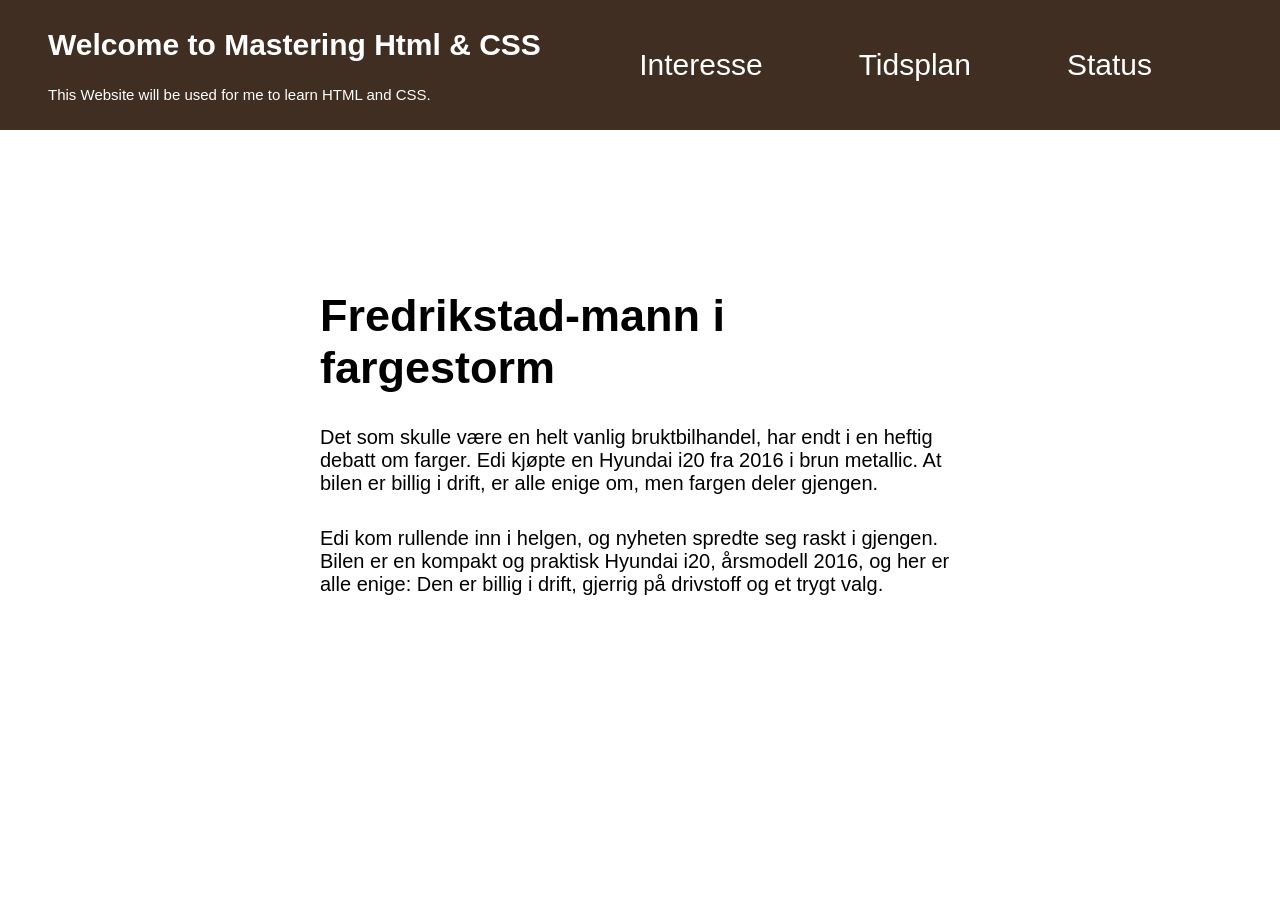
<file: My website/index.html>
<!DOCTYPE html>
<html lang="en">

<head>
    <meta charset="UTF-8">
    <meta name="viewport" content="width=device-width, initial-scale=1.0">
    <title>Mastering HTML&CSS</title>
    <link rel="stylesheet" href="global.css">
</head>

<body>

    <header class= "site-header">
        <div id = "welcomesign">
        <h1>Welcome to Mastering Html & CSS</h1>
        <p>This Website will be used for me to learn HTML and CSS.</p>
        </div>

        <nav> 
        <a href="" >Interesse</a>
        <a href="">Tidsplan</a>
        <a href="">Status</a>
        </nav>

    </header>

    <main>

        <article>
            <header class = "article-header">
            <h2>Fredrikstad-mann i fargestorm</h2>
            </header>
            <p class ="bil-text"> Det som skulle være en helt vanlig bruktbilhandel, har endt i en heftig debatt om farger. Edi kjøpte en Hyundai i20 fra 2016 i brun metallic. At bilen er billig i drift, er alle enige om, men fargen deler gjengen. </p>
            <p class ="bil-text">Edi kom rullende inn i helgen, og nyheten spredte seg raskt i gjengen. Bilen er en kompakt og praktisk Hyundai i20, årsmodell 2016, og her er alle enige: Den er billig i drift, gjerrig på drivstoff og et trygt valg.</p>
        </article>

    </main>

</body>
</html>
</file>
<file: My website/global.css>
* {
color: inherit; 
text-decoration: none;
font-family: sans-serif;
margin: 0;
padding: 0;
box-sizing: border-box;
}



.site-header{
    background-color: #3F2E21;
    color: white;
    display: flex;
    align-items: center;
    justify-content: space-between;
    font-size: 15px;
    
}

#welcomesign {
    display: flex;
    flex-direction: column;
    margin-left: 3rem;
    gap: 1.5rem;
}

article{
    gap: 2rem;
    display: flex;
    flex-direction: column;
    margin: 10rem;
    margin-left: 20rem;
    margin-right: 20rem;
    align-items: center;
    
}

.article-header {
    font-size: 30px;

}

.bil-text{
    font-size: 20px;
}


nav{
    margin-right: 5rem;
    display: flex;
    gap: 6rem;
    font-size: 30px;
    padding: 3rem;
}

nav a:hover {
    color:#c3723f;
}

nav a:active{

    color:rgb(254, 109, 24);
}
</file>
